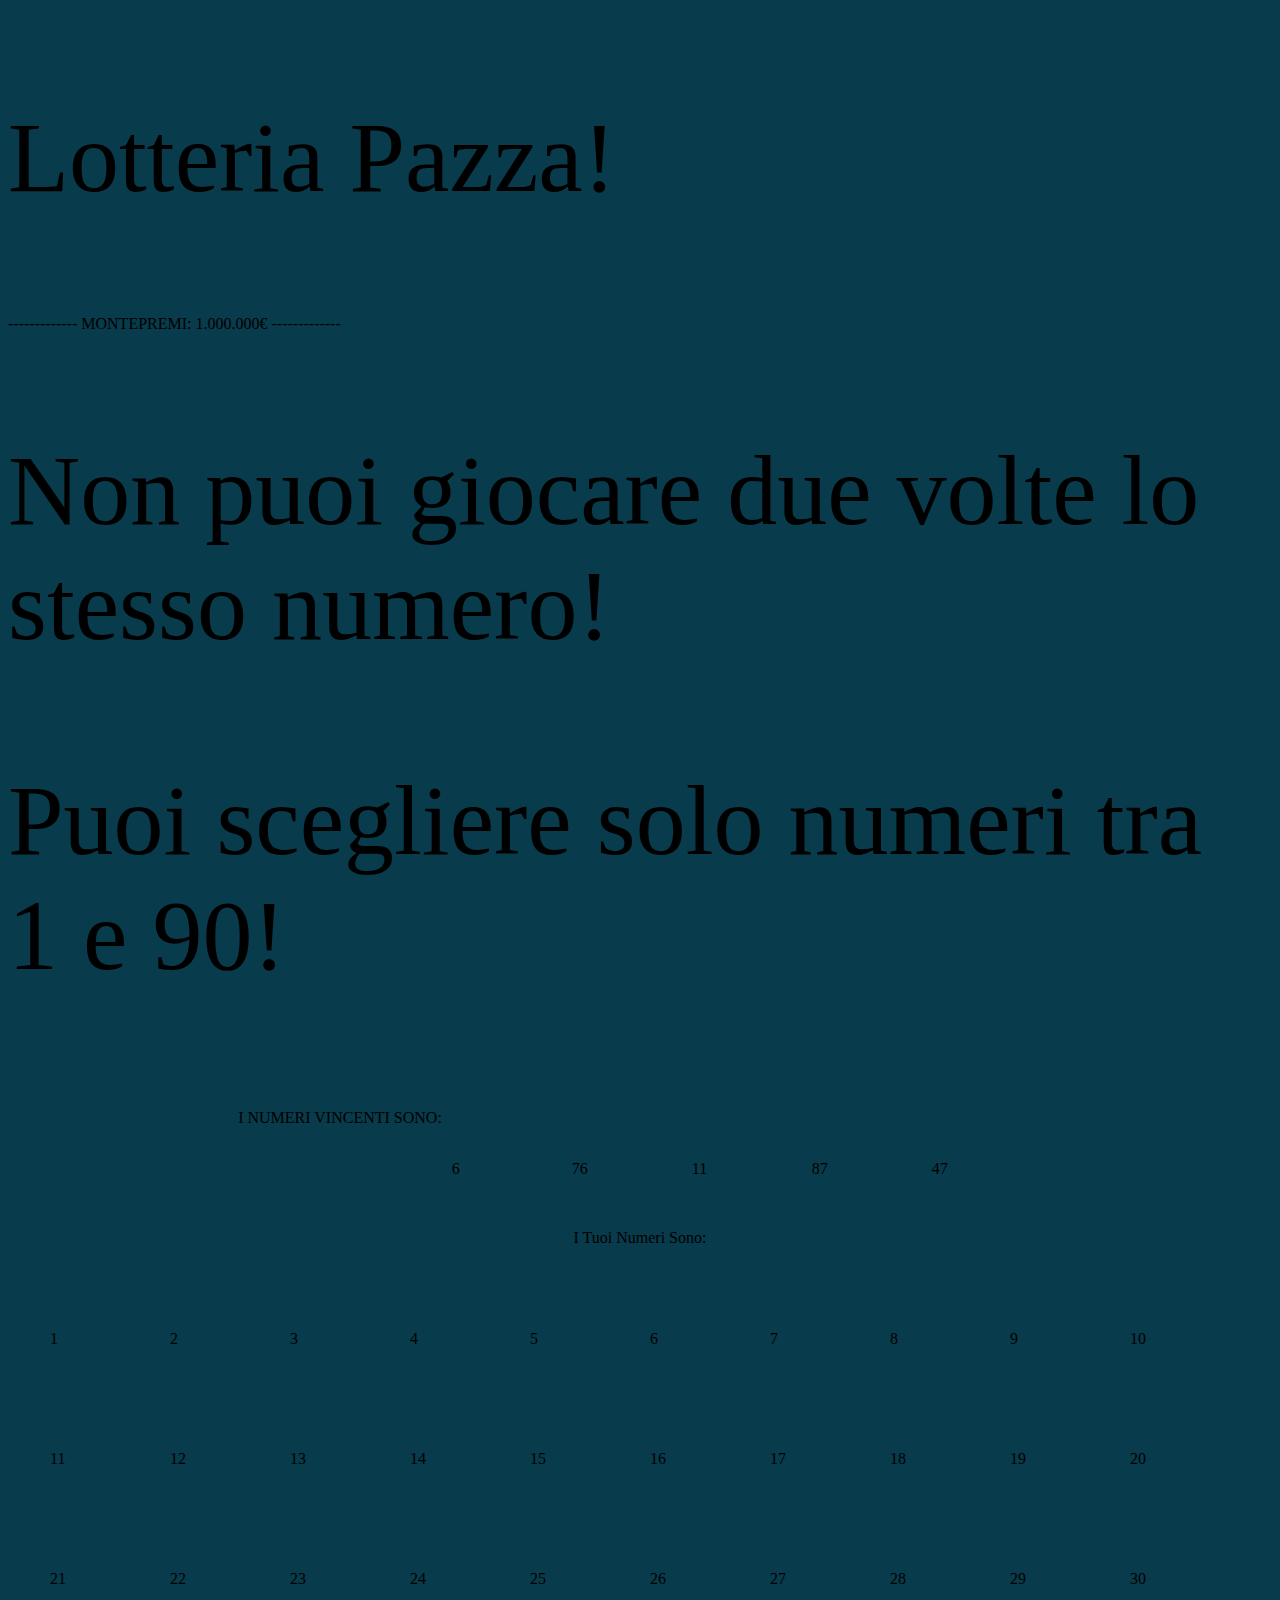
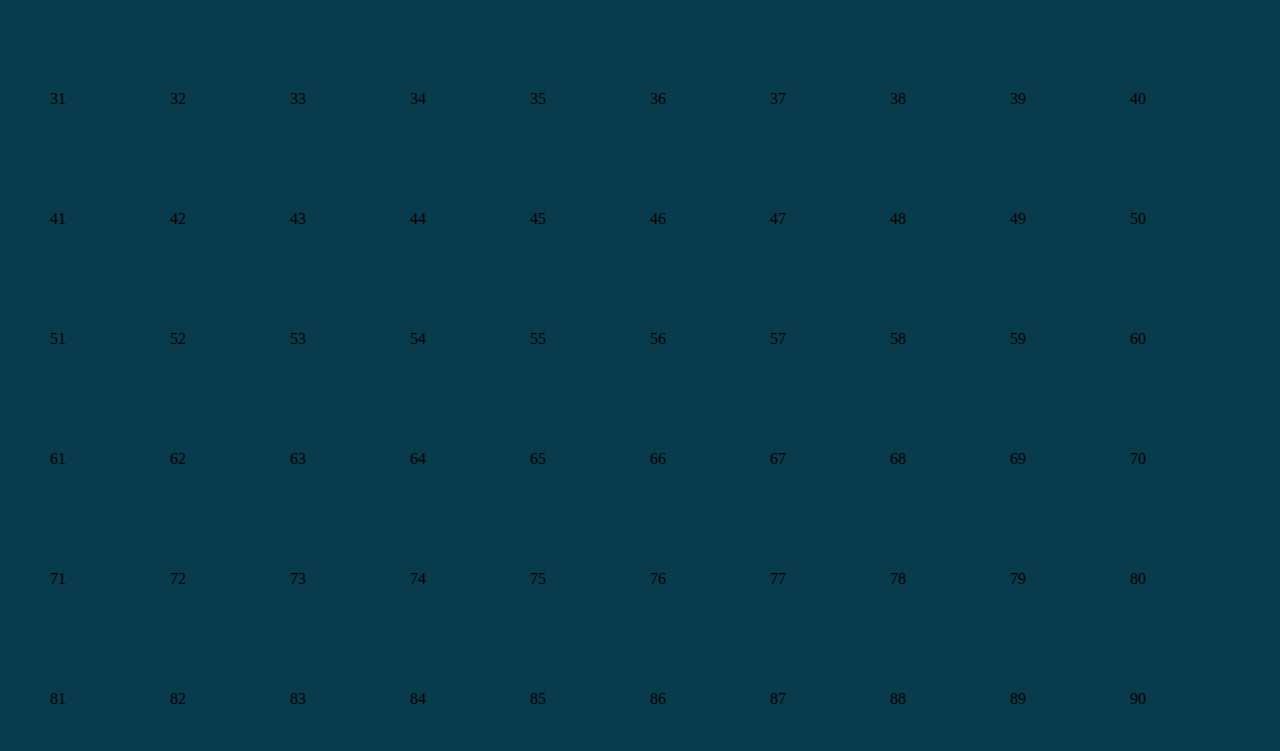
<file: bonus/bonus1/index.html>
<!DOCTYPE html>
<html lang="en">

<head>
    <meta charset="UTF-8">
    <meta name="viewport" content="width=device-width, initial-scale=1.0">
    <title>Lotteria!</title>

    <!--style-->
    <link rel="stylesheet" href="./css/style.css">
    <!--Bootstrap-->
    <link href="https://cdn.jsdelivr.net/npm/bootstrap@5.3.0/dist/css/bootstrap.min.css" rel="stylesheet"
        integrity="sha384-9ndCyUaIbzAi2FUVXJi0CjmCapSmO7SnpJef0486qhLnuZ2cdeRhO02iuK6FUUVM" crossorigin="anonymous">

</head>

<body class="bg-dark-blue">


    <div class="container mt-5">
        <div class="row">
            <div class="col-12">
                <p class="text-white text-center fw-bold myFontSize mb-0">Lotteria Pazza!</p>
                <p class="text-white text-center fw-bold fs-3 mt-0">------------- MONTEPREMI: <span
                        class="text-danger">1.000.000€</span> -------------</p>
            </div>
        </div>


        <!--contenitore errore numeri ripetuti-->
        <div class="row d-none w-75 m-auto" id="errorNumbersRipetition">
            <div class="col-12">
                <p class="text-center text-white myFontSize bg-danger">Non puoi giocare due volte lo stesso numero!</p>
            </div>
        </div>

        <!--contenitore errore numeri oltre il range-->
        <div class="row d-none w-75 m-auto" id="errorNumbers">
            <div class="col-12">
                <p class="text-center text-white myFontSize bg-danger">Puoi scegliere solo numeri tra 1 e 90!</p>
            </div>
        </div>

        <!--contenitore numeri random-->
        <div class="container-squares-flex w-75 m-auto" id="numbersRandomContainer">
            <div class="col-12">
                <p class="text-center text-white fs-4" id="numbersRandom">I NUMERI VINCENTI SONO:</p>
            </div>
        </div>

        <!--contenitore numeri utente-->
        <div class="container-squares-flex w-75 m-auto" id="numbersUserContainer">
            <div class="col-12">
                <p class="text-center text-white fs-4 mt-3" id="numbersUser">I Tuoi Numeri Sono:</p>
            </div>
        </div>

        <!-- Contenitore Card -->
        <div class="container-squares-flex" id="cardContainer">

        </div>
    </div>





    <script type="text/javascript" src="./js/function.js"></script>
    <script type="text/javascript" src="./js/main.js"></script>
    <script src="https://cdn.jsdelivr.net/npm/bootstrap@5.3.0/dist/js/bootstrap.bundle.min.js"
        integrity="sha384-geWF76RCwLtnZ8qwWowPQNguL3RmwHVBC9FhGdlKrxdiJJigb/j/68SIy3Te4Bkz"
        crossorigin="anonymous"></script>
</body>

</html>
</file>
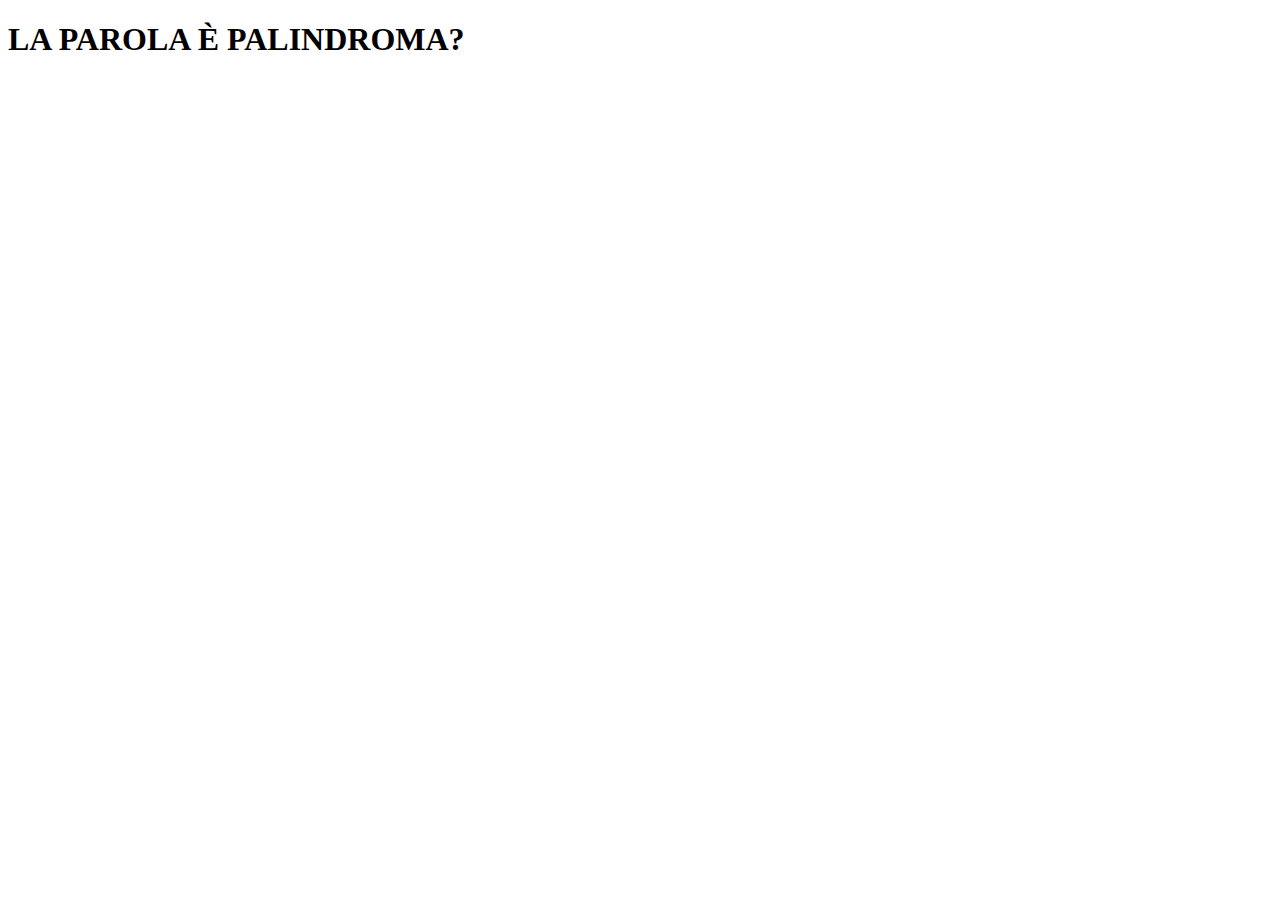
<file: bonus/bonus4/index.html>
<!DOCTYPE html>
<html lang="en">

<head>
    <meta charset="UTF-8">
    <meta name="viewport" content="width=device-width, initial-scale=1.0">
    <title>Palindroma?</title>

    <!--style-->
    <link rel="stylesheet" href="./css/style.css">
    <!--Bootstrap-->
    <link href="https://cdn.jsdelivr.net/npm/bootstrap@5.3.0/dist/css/bootstrap.min.css" rel="stylesheet"
        integrity="sha384-9ndCyUaIbzAi2FUVXJi0CjmCapSmO7SnpJef0486qhLnuZ2cdeRhO02iuK6FUUVM" crossorigin="anonymous">

</head>

<body class="bg-dark">

    <div class="container">
        <div class="row mt-5">
            <div class="col-12 text-center text-white">
                <h1 class="text-danger">LA PAROLA È PALINDROMA?</h1>
                <p class="myFontSize" id="palidromeParagraph"></p>
            </div>
        </div>
    </div>
    
    <script type="text/javascript" src="./js/function.js"></script>
    <script type="text/javascript" src="./js/main.js"></script>
    <script src="https://cdn.jsdelivr.net/npm/bootstrap@5.3.0/dist/js/bootstrap.bundle.min.js"
        integrity="sha384-geWF76RCwLtnZ8qwWowPQNguL3RmwHVBC9FhGdlKrxdiJJigb/j/68SIy3Te4Bkz"
        crossorigin="anonymous"></script>
</body>

</html>
</file>
<file: bonus/bonus1/css/style.css>
.bg-dark-blue {
    background-color: #083b4c;
}

.square {
    margin: 10px;
    height: 100px;
    width: 100px;
}

.vertical-align-square {
    line-height: 100px;
    vertical-align: middle;
}

.container-squares-flex {
    display: flex;
    flex-wrap: wrap;
    justify-content: center;
}

.bg_red {
    background-color: red;
}

.bg_green {
    background-color: #00da9d;
}

.bg_yellow {
    background-color: #ffd04e;
}

.bg_blueForCard {
    background-color: #008bb6;
}

.myFontSize {
    font-size: 100px;
}

.myFontSize200 {
    font-size: 200px;
}

.textRed {
    color: red;
}
</file>
<file: bonus/bonus4/css/style.css>
.bg-dark-blue {
    background-color: #083b4c;
}

.square {
    margin: 10px;
    height: 100px;
    width: 100px;
}

.vertical-align-square {
    line-height: 100px;
    vertical-align: middle;
}

.container-squares-flex {
    display: flex;
    flex-wrap: wrap;
    justify-content: center;
}

.bg_red {
    background-color: red;
}

.bg_green {
    background-color: #00da9d;
}

.bg_yellow {
    background-color: #ffd04e;
}

.bg_blueForCard {
    background-color: #008bb6;
}

.myFontSize {
    font-size: 100px;
}

.myFontSize200 {
    font-size: 200px;
}

.textRed {
    color: red;
}
</file>
